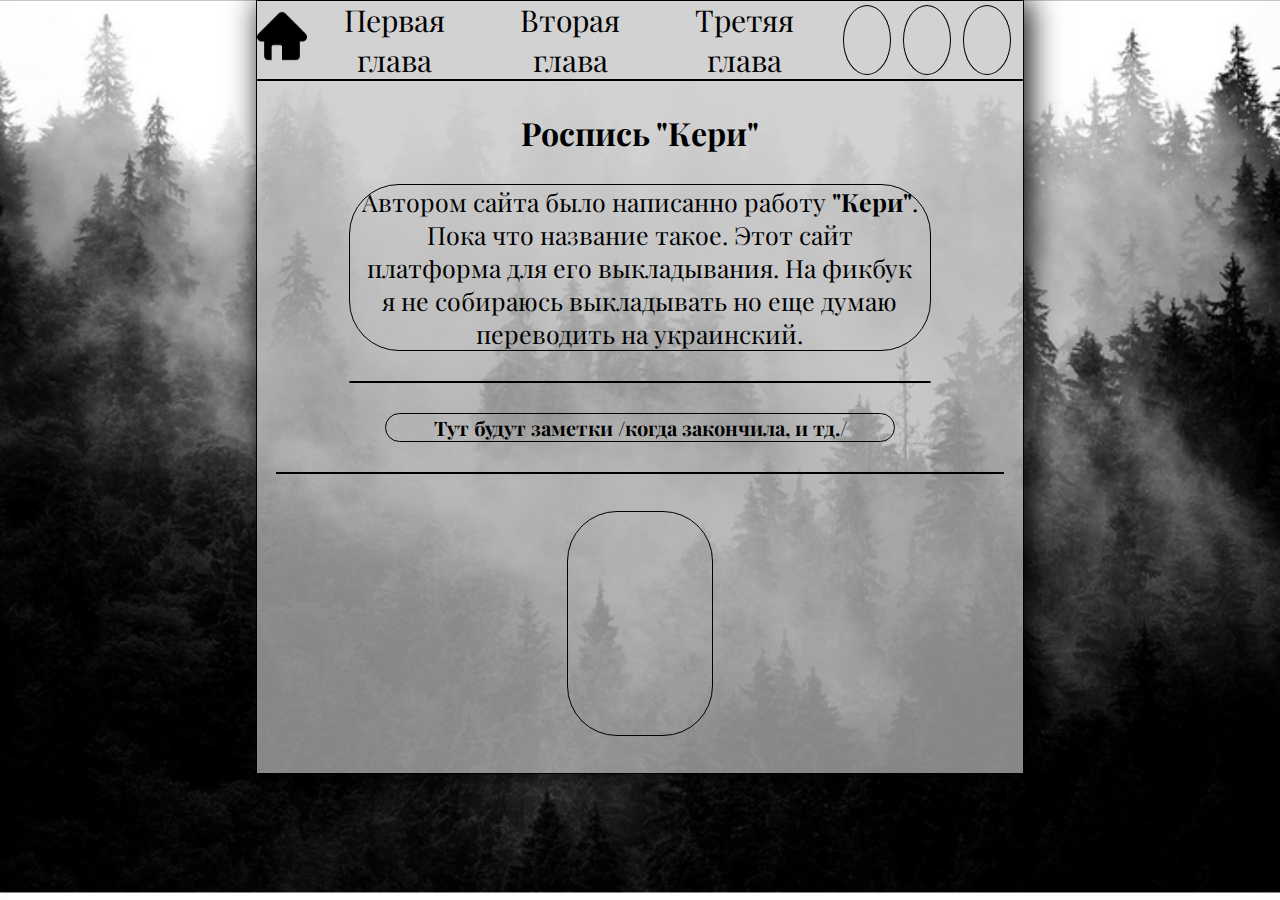
<file: index.html>
<!DOCTYPE html>
<html lang="en">
<head>
	<meta charset="UTF-8">
	<meta name="viewport" content="width=device-width, initial-scale=1.0">
	<title>Главная</title>
	<link rel="stylesheet" href="css/style.css">
	<link rel="preconnect" href="https://fonts.googleapis.com">
	<link rel="preconnect" href="https://fonts.gstatic.com" crossorigin>
	<link href="https://fonts.googleapis.com/css2?family=Playfair+Display:ital,wght@0,400..900;1,400..900&family=Roboto:ital,wght@0,100;0,300;0,400;0,500;0,700;0,900;1,100;1,300;1,400;1,500;1,700;1,900&family=Trirong:ital,wght@0,100;0,200;0,300;0,400;0,500;0,600;0,700;0,800;0,900;1,100;1,200;1,300;1,400;1,500;1,600;1,700;1,800;1,900&display=swap" rel="stylesheet">
</head>
<body id="body_home">
	<div class="container">
		<header>
				<div class="menu-container">
				<input type="checkbox" id="check-menu">
				<label for="check-menu"></label>
				<div class="burger-line first"></div>
				<div class="burger-line second"></div>
				<div class="burger-line third"></div>
				<div class="burger-line fourth"></div>
				<nav class="menu">
				<a href="index.html">
					<img src="img/home.png" alt="">
				</a>
				<a href="chapter/firstchapter.html">
					Первая глава
				</a>
				<a href="">
					Вторая глава
				</a>
				<a href="">
					Третяя глава
				</a>
				</nav>
			</div>
			<div class="header_register">
				<a class="register_circle" href=""></a>
				<a class="register_circle" href=""></a>
				<a class="register_circle" href=""></a>
			</div>
		</header>
		<div class="nav_main_box">	
			<main>
				<div class="main_section_text">
					<div class="section_h1">
					<h1>Роспись "Кери"</h1>
					</div>
					<div class="section_text_head" id="section_text_head_home">
						<p id="home_p">
							Автором сайта было написанно работу <b>"Кери"</b>. Пока что название такое. Этот сайт платформа для его выкладывания. На фикбук я не собираюсь выкладывать но еще думаю переводить на украинский.
						</p>
					</div>
					<div class="text_line"></div>
					<div class="section_text_note">
						<p>
							<b>
								Тут будут заметки /когда закончила, и тд./
							</b>
						</p>
					</div>
				</div>
				<div class="main_section_photo">
					<div class="photo_box"></div>
				</div>
			</main>
		</div>
		
		<footer>
			
		</footer>
	</div>
</body>
</html>
</file>
<file: css/style.css>
*{
	margin: 0;
	padding: 0;
	box-sizing: border-box;
	font-family: "Playfair Display", serif;
}
body{
	width: 100%;
	background-image: url(../img/body_bg1.jpg);
	background-size: cover;
}
#body_frch{
	background-image: url(../img/body_bg2.jpg);
}
.container{
	margin: 0 auto;
	width: 60%;
	box-shadow: 5px 0px 30px black;
	background: rgba(191, 191, 191, 0.7);
}
a{
	text-decoration: none;
	color: inherit;
}
header{
	width: 100%;
	height: 80px;
	border: 1px solid black;
	display: flex;
	justify-content: space-between;
}						
.header_register{
	width: 25%;
	height: 100%;
	display: flex;
	justify-content: space-evenly;
	align-items: center;
}
.register_circle{
	width: 25%;
	height: 90%;
	border: 1px solid black;
	border-radius: 50%;
}
.menu-container{
	width: 75%;
}
label, input{
	display: none;
}
nav{
	width: 100%;
	height: 100%;
	display: flex;
	justify-content: space-evenly;
	align-items: center;
	text-align: center;
}
nav a{
	font-size: 30px;
}
img{
	height: 50px;
	box-shadow: none;
}
main{
	border: 1px solid black;
}
.main_section_text{
	width: 95%;
	margin: 0 auto;
	display: flex;
	flex-direction: column;
	border-bottom: 1px solid black;
	justify-content: space-evenly;
	align-items: center;
}
.section_h1{
	margin: 30px;
}
.section_text_head{
	border: 1px solid black;
	border-radius: 50px;
	text-align: center;
	display: flex;
	justify-content: center;
	align-items: center;
	width: 95%;
	font-size: 25px;
}
#section_text_head_home{
	width: 80%;
}
.section_text_head p{
	width: 97%;
	text-align: left;
}
#home_p{
	text-align: center;
}
.text_line{
	border: 1px solid black;
	border-radius: 50px;
	height: 1px;
	width: 80%;
	margin: 30px;
}
.section_text_note{
	margin-bottom: 30px;
	width: 70%;
	text-align: center;
	display: flex;
	align-items: center;
	justify-content: center;
	font-size: 20px;
	border-radius: 50px;
	border: 1px solid black;
}
.main_section_photo{
	display: flex;
	justify-content: space-evenly;
	align-items: center;
	border-top: 1px solid black;
	height: 300px;
	width: 95%;
	margin: 0 auto;
}
.photo_box{
	height: 75%;
	width: 20%;
	border-radius: 50px;
	border: 1px solid black;
}
h1{
	text-align: center;
}
@media screen and (min-width: 769px) and (max-width: 960px){
	.container{
		width: 100%;
	}
	nav{
		height: 100%;
	}
	.register_circle{
		width: 30%;
	}
	.main_section_text{
		width: 95%;
		border: none;
	}
	.section_text_note{
		width: 75%;
	}
	.main_section_photo{
		height: 230px;
		border-top: 2px solid black;
	}
}
@media screen and (min-width: 481px) and (max-width: 769px){
	.container{
		width: 100%;
	}
	nav a{
		font-size: 25px;
	}
	nav img{
		height: 45px;
	}
}
@media screen and (min-width: 0px) and (max-width: 480px){
	.container{
		width: 100%;
		border: 0px solid black;
		background: rgba(191, 191, 191, 0.8);
	}
	p{
		font-size: 20px;
	}
	header{
		border: 0px solid black;
		height: 50px;
		border: 0px solid black;
		box-shadow: 5px 5px 5px grey;
	}
	.header_register{
		width: 45vw;
		border: 1px solid black;
	}
	.register_circle{
		width: 13vw;
	}
	.menu-container{
		width: 60px;
		background: none;
		position: relative;
		color: white;
		text-align: center;
		height: 100%;
	}
	#check-menu{
		display: none;
	}
	label{
		display: block;
		position: absolute;
		top: 0;
		left: 0;
		width: 100%;
		height: 100%;
		cursor: pointer;
		z-index: 2;
	}
	.burger-line{
		position: absolute;
		top: 15px;
		right: 10px;
		width: 35px;
		height: 2px;
		background: grey;
		-webkit-transition: 1.0s;
		transition: 1.0s;
	}
	.second, .third{
		top: 25px;
	}
	.fourth{
		top: 35px;
	}
	.menu{
		display: block;
		position: absolute;
		width: 50vw;
		height: 200px;
		bottom: 0;
		left: 0;
		-webkit-transform: translateY(100%);
		transform: translateY(100%);
		max-height: 0;
		font-size: 0;
		overflow: hidden;
		-webkit-transition:1.0s;
		transition:1.0s;
	}
	a img{
		height: 30px;
	}
	a{
		border: 1px solid darkgrey;
		height: 50px;
		display: flex;
		flex-direction: column;
		align-items: center;
		justify-content: center;
		width: 100%;
		padding: 10px;
		color: white;
		text-decoration: none;
		border-top: 1px solid grey;
		
	}
	nav a{
		font-size: 20px;
		background: rgba(120, 120, 120, 0.9);
	}
	#check-menu:checked ~ .menu{
		max-height: 500px;
		font-size: 16px;
	}
	#check-menu:checked ~ .first{
		display: none;
	}
	#check-menu:checked ~ .second{
		-webkit-transform: rotate(45deg);
		-webkit-transform: rotate(45deg);
	}
	#check-menu:checked ~ .third{
		-webkit-transform: rotate(-45deg);
		-webkit-transform: rotate(-45deg);
	}
	#check-menu:checked ~ .fourth{
		display: none;
	}
	main{
		border-top: 0px solid black;
		width: 100%;
	}
	.section_text_head{
		border-radius: 10px;
	}
	.section_text_head p{
		width: 100%;
		font-size: 20px;
	}
	.section_text_note{
		width: 90%;
		border-radius: 10px;
	}
	.section_text_note p{
		text-align: center;
		font-size: 20px;
	}
	.main_section_photo{
		justify-content: space-evenly;
		flex-direction: column;
	}
	.photo_box{
		height: 200px;
		width: 80%;
	}
}
</file>
